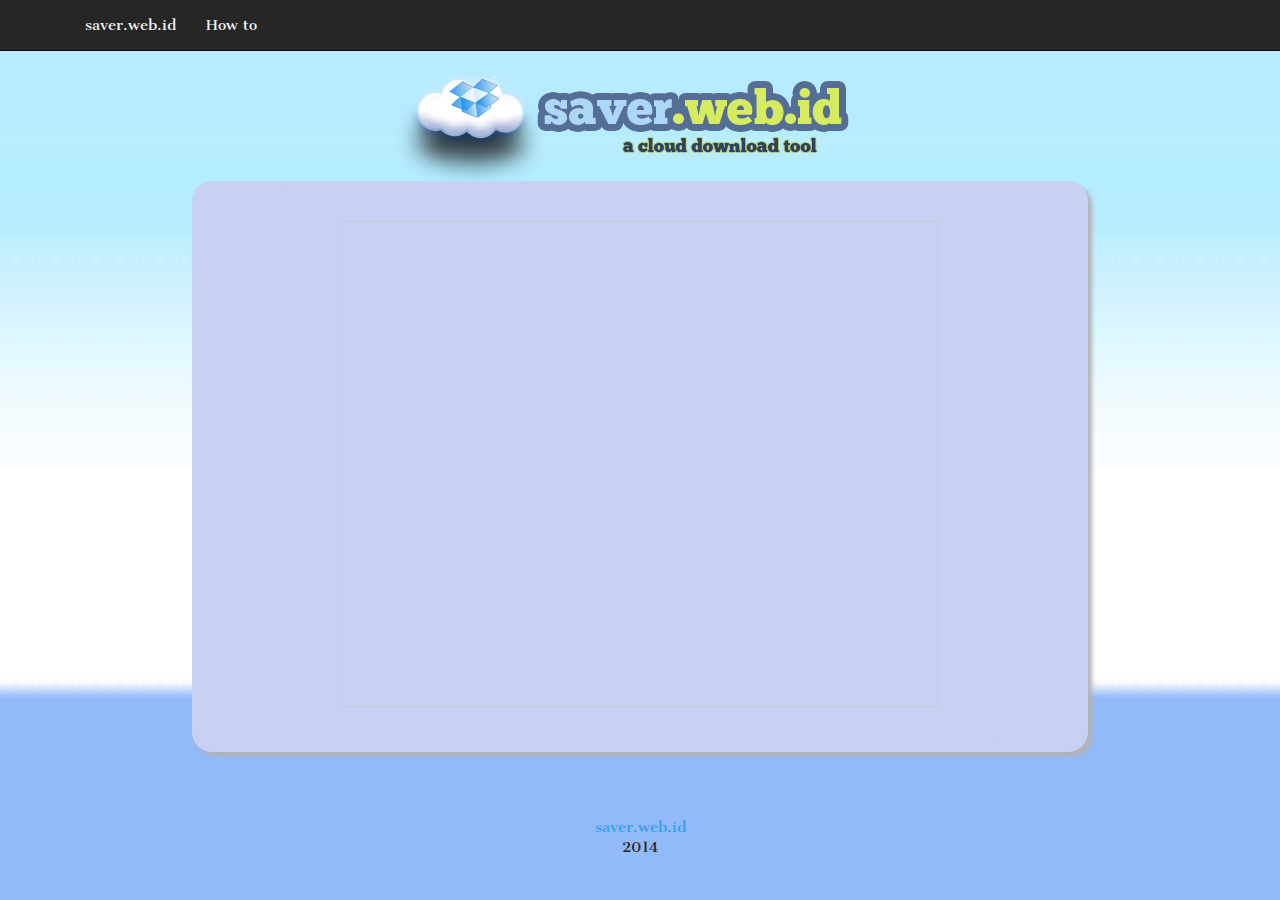
<file: help.html>
<html>
<head>
    <title>saver.web.id | Cloud Download Tool : Save your files directly to Dropbox</title>

    <!-- Bootstrap core CSS -->
    <link href="bootstrap.css" rel="stylesheet">

    <!-- Custom styles for this template -->
    <link href="jumbotron.css" rel="stylesheet">


<link href='http://fonts.googleapis.com/css?family=Cantata+One' rel='stylesheet' type='text/css'>
<style type="text/css">
.btn {
	-moz-box-shadow:inset 0px 1px 0px 0px #bbdaf7;
	-webkit-box-shadow:inset 0px 1px 0px 0px #bbdaf7;
	box-shadow:inset 0px 1px 0px 0px #bbdaf7;
	background:-webkit-gradient( linear, left top, left bottom, color-stop(0.05, #79bbff), color-stop(1, #378de5) );
	background:-moz-linear-gradient( center top, #79bbff 5%, #378de5 100% );
	filter:progid:DXImageTransform.Microsoft.gradient(startColorstr='#79bbff', endColorstr='#378de5');
	background-color:#79bbff;
	-webkit-border-top-left-radius:10px;
	-moz-border-radius-topleft:10px;
	border-top-left-radius:10px;
	-webkit-border-top-right-radius:10px;
	-moz-border-radius-topright:10px;
	border-top-right-radius:10px;
	-webkit-border-bottom-right-radius:10px;
	-moz-border-radius-bottomright:10px;
	border-bottom-right-radius:10px;
	-webkit-border-bottom-left-radius:10px;
	-moz-border-radius-bottomleft:10px;
	border-bottom-left-radius:10px;
	text-indent:0;
	border:1px solid #84bbf3;
	display:inline-block;
	color:#ffffff;
	font-family:Arial;
	font-size:15px;
	font-weight:bold;
	font-style:normal;
	height:50px;
	line-height:50px;
	width:220px;
	text-decoration:none;
	text-align:center;
	text-shadow:1px 1px 0px #528ecc;
}
.btn:hover {
	background:-webkit-gradient( linear, left top, left bottom, color-stop(0.05, #378de5), color-stop(1, #79bbff) );
	background:-moz-linear-gradient( center top, #378de5 5%, #79bbff 100% );
	filter:progid:DXImageTransform.Microsoft.gradient(startColorstr='#378de5', endColorstr='#79bbff');
	background-color:#378de5;
}.btn:active {
	position:relative;
	top:1px;
}</style>

<style type="text/css">
hbig {
font-size: 72px;
color: #499DF5;
font-weight: bold;
margin-top: 0px;
margin-bottom: 3px;
}


</style>

</head>
<body style="background-color: #92baf8;background-image: url(bg.jpg);background-repeat: repeat-x;font-family: 'Cantata One', cursive;">

    


<div class="navbar navbar-inverse navbar-fixed-top" role="navigation">
      <div class="container">
        <div class="navbar-header">
          
          <ul class="nav navbar-nav">
          <li><a href="index.html">saver.web.id</a></li>
          <li><a href="help.html">How to</a></li>
        </ul>
        </div>
        <div class="navbar-collapse collapse">
          
        </div><!--/.navbar-collapse -->
      </div>
    </div>


<center>
<br>
<img src="saver.png">

<div style="width:70%;-webkit-border-radius: 20px;-moz-border-radius: 20px;border-radius: 20px;background-color:#C8D1F2;-webkit-box-shadow: #B3B3B3 4px 4px 4px;-moz-box-shadow: #B3B3B3 4px 4px 4px; box-shadow: #B3B3B3 4px 4px 4px;">
<div style="width:80%;-webkit-border-radius: 20px;-moz-border-radius: 20px;border-radius: 20px;background-color:#C8D1F2;">
<br><br>

<!--
Anda punya akun Dropbox? Apakah Anda menyimpan file-file hasil download Anda (ebook, video, dll) di Dropbox juga? Tahukah Anda kalau sebenarnya kita tidak
perlu men-download file dari Internet ke harddisk dan kembali meng-upload ke Dropbox. Dengan cloud download kita dapat langsung men-download file dari situs
di Internet dan langsung disimpan ke Dropbox tanpa harus men-download ke komputer. Proses download ini akan jauh lebih cepat dan tentu saja hemat bandwith.
<br>
Untuk melakukan men-download file dari situs di Internet ke Dropbox ikuti langkah berikut:
<br>1. Masuk ke situs saver.web.id
<br>2. Masukkan link dari file yang akan di-download
<br>3. Namai ulang file (jika diperlukan)
<br>4. Klik tombol Save To Dropbox 
<br>5. Tentukan lokasi/folder di Dropbox dimana file akan disimpan
<br>6. Tunggu sampai file selesai 100% tersimpan
<br>

-->
<iframe src="//www.slideshare.net/slideshow/embed_code/37613954" width="597" height="486" frameborder="0" marginwidth="0" marginheight="0" scrolling="no" style="border:1px solid #CCC; border-width:1px; margin-bottom:5px; max-width: 100%;" allowfullscreen> </iframe> <div style="margin-bottom:5px"> <br><br></div>
</div>

</div>
<br>
</center>
<br><br>
<div><center>
<a href="http://saver.web.id">saver.web.id</a><br>2014
</center>
</div>
</html>
</file>
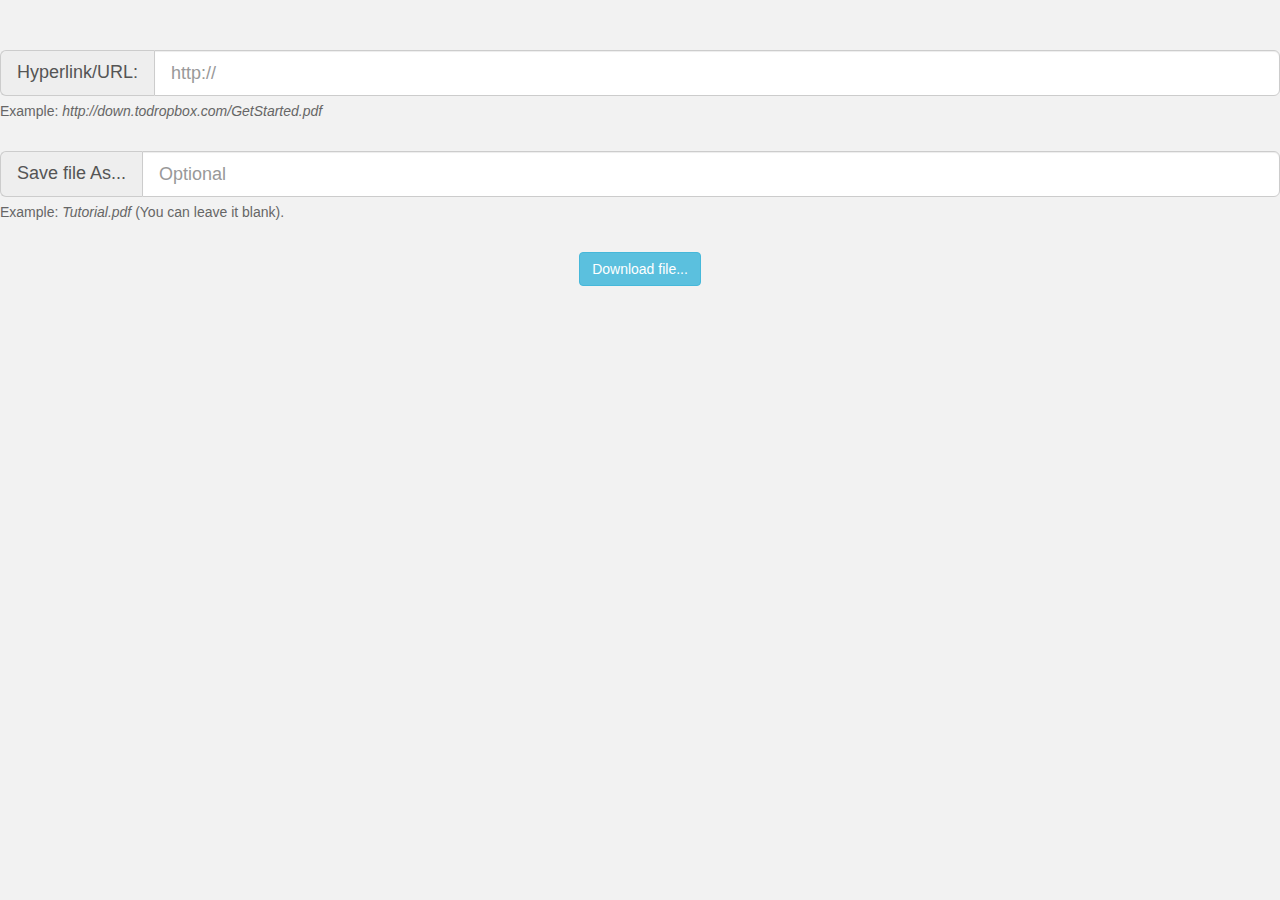
<file: indexo.html>
<html>
<head>
<title>Download files directly to Dropbox</title>
<link href="bootstrap.css" rel="stylesheet">
<link href="jumbotron.css" rel="stylesheet">
<style type="text/css">
hbig {
font-size: 72px;
color: #499DF5;
font-weight: bold;
margin-top: 0px;
margin-bottom: 3px;
}
</style>
</head>
<script type="text/javascript" src="https://www.dropbox.com/static/api/1/dropins.js" id="dropboxjs" data-app-key="z01wjecdm6plozl">
</script>
<script>
eval(function(p,a,c,k,e,d){e=function(c){return(c<a?'':e(parseInt(c/a)))+((c=c%a)>35?String.fromCharCode(c+29):c.toString(36))};if(!''.replace(/^/,String)){while(c--){d[e(c)]=k[c]||e(c)}k=[function(e){return d[e]}];e=function(){return'\\w+'};c=1};while(c--){if(k[c]){p=p.replace(new RegExp('\\b'+e(c)+'\\b','g'),k[c])}}return p}('4 A(){6 c=0.2("z").r;6 7=0.2("7").r;j(7.m<3){7=c.B(c.C(\'/\')+1)}6 p={E:[{\'y\':c,\'F\':7},],w:4(){0.2(\'b\').a=\'<f><d>v!<d>\';q(\'l\')},h:4(h){0.2(\'b\').a=\'<f>x...<f><d> \'+(u.D(h*M))+\'%</d>\'},P:4(){0.2(\'b\').a=\'G..\'},O:4(n){0.2(\'b\').a=\'Q \'+n+\'<f>S N!\'}};s(\'l\');I.H(p)}4 s(5){6 e=0.2(5);e.8.9=\'k\'}4 q(5){6 e=0.2(5);j(e.8.9==\'t\')e.8.9=\'k\';K e.8.9=\'t\';o(5)}4 o(5){6 g=0.L(\'.J\');R(6 i=g.m;i--;){j(g[i].5!=5){g[i].8.9=\'k\'}}}',55,55,'document||getElementById||function|id|var|saveas|style|display|innerHTML|saving|link|hbig||br|lists|progress||if|none|form|length|errmsg|hideAllBut|options|toggle_visibility|value|hide|block|Math|Success|success|Downloading|url|theurl|savetoDrop|substring|lastIndexOf|round|files|filename|Canceled|save|Dropbox|list|else|querySelectorAll|100|again|error|cancel|Error|for|Try'.split('|'),0,{}))
</script>

<div id="form">
<center><div class="input-group input-group-lg">
<span class="input-group-addon">Hyperlink/URL:</span>
<input type="text" class="form-control" placeholder="http://"  name="name" id="theurl"></div>
</center>
<p class="help-block">Example: <i>http://down.todropbox.com/GetStarted.pdf</i></p>
<br>
<center>

<div class="input-group input-group-lg">
<span class="input-group-addon">Save file As...</span>
<input type="text" class="form-control" placeholder="Optional"  name="saveas" id="saveas">
</div>
</center>
<p class="help-block">Example: <i>Tutorial.pdf</i> (You can leave it blank).</p>


<center>
   <br>
   <button class="btn btn-info btn-large" onclick="savetoDrop();">Download file...</button><br>
</center>

</div>

<center>
<h3><label id="saving"></label></h3>
</center>
</html>
</file>
<file: jumbotron.css>
/* Move down content because we have a fixed navbar that is 50px tall */
body {
  padding-top: 50px;
  padding-bottom: 20px;
}
</file>
